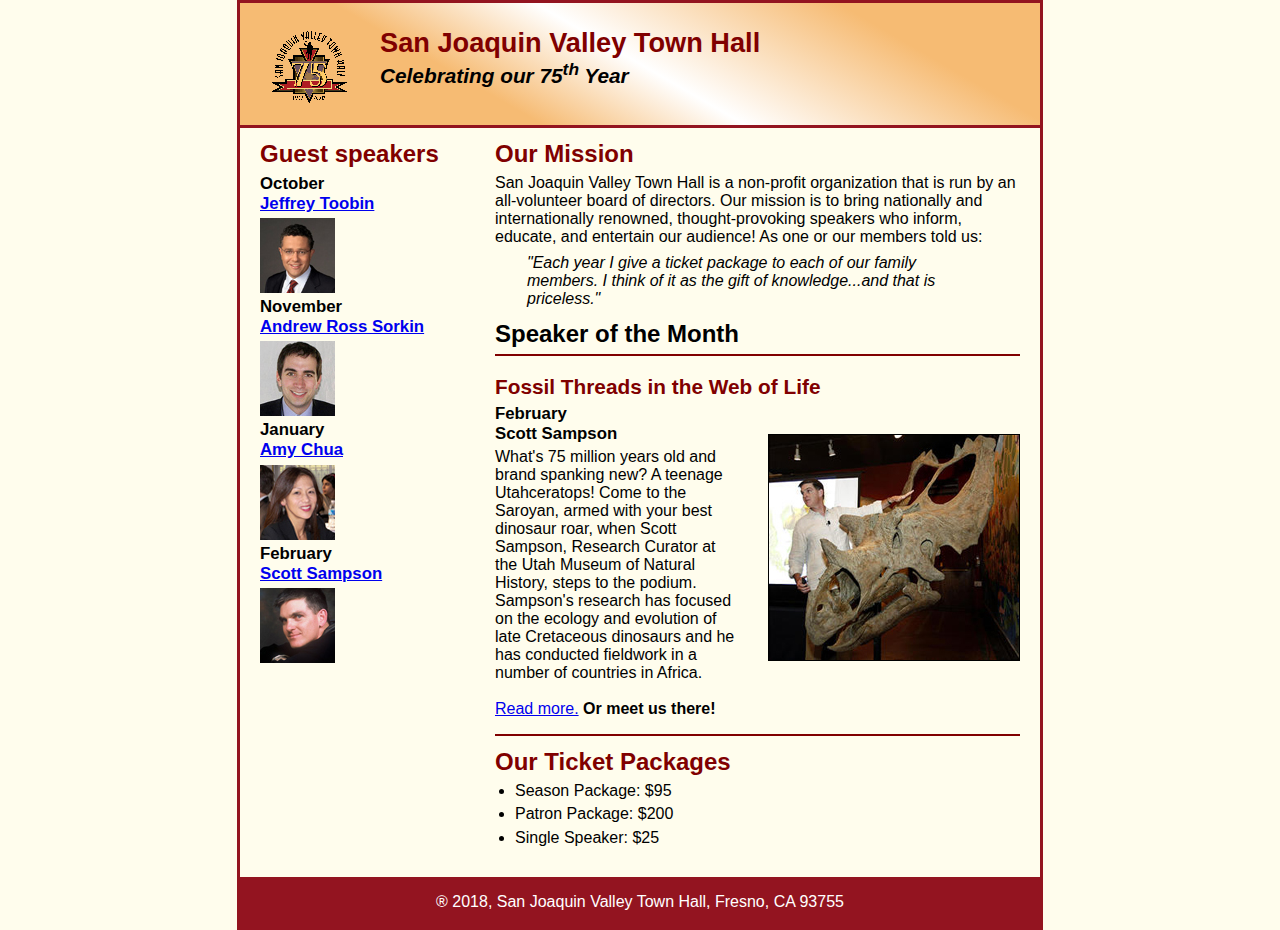
<file: index.html>
<!DOCTYPE html>
<html lang="en">

<head>
	<meta charset="utf-8">
	<title>San Joaquin Valley Town Hall</title>
	<link rel="shortcut icon" href="images/favicon.ico">
	<link rel="stylesheet" href="style/main.css">

</head>

<body>
	<header>
		<image src="images/town_hall_logo.gif" alt="town hall logo" height="80"></image>
		<h2>San Joaquin Valley Town Hall</h2>
		<h3>Celebrating our <em class="shadow">75<sup>th</sup></em> Year</h3>
	</header>
	<main>

		<section>
		<h1 class="red">Our Mission</h1>
		  <p>San Joaquin Valley Town Hall is a non-profit organization that is run by an all-volunteer board of directors.
			  Our mission is to bring nationally and internationally renowned, thought-provoking speakers who inform,
			  educate, and entertain our audience! As one or our members told us:</p>
		  <blockquote>"Each year I give a ticket package to each of our family members.
			  I think of it as the gift of knowledge...and that is priceless."</blockquote>

		<h1>Speaker of the Month</h1>
			<article>
				<h2>Fossil Threads in the Web of Life</h2>
				<img src="images/sampson_dinosaur.jpg" alt="sampson dinosaur image"></img>
				<h3>February <br>
					Scott Sampson</h3>
				<p>What's 75 million years old and brand spanking new? A teenage Utahceratops!
					Come to the Saroyan, armed with your best dinosaur roar, when Scott Sampson,
					Research Curator at the Utah Museum of Natural History, steps to the podium.
					Sampson's research has focused on the ecology and evolution of late Cretaceous
					dinosaurs and he has conducted fieldwork in a number of countries in Africa. &nbsp
					<br><br> <a href="speakers/sampson.html">Read more.</a> <b>Or meet us there!</b>
				</p>


			</article>

		<h1 class="red">Our Ticket Packages</h1>
		  <ul>
			  <li>Season Package: $95</li>
			  <li>Patron Package: $200</li>
			  <li>Single Speaker: $25</li>
		  </ul>
		</section>

		<aside>

		<h1 class="red">Guest speakers</h1>

		  <h3 class="black">October<br><a href="speakers/toobin.html">Jeffrey Toobin</a></h3>
		    <image src="images/toobin75.jpg" alt="Jeffrey Toobin image"></image>

		  <h3 class="black">November<br><a href="speakers/sorkin.html">Andrew Ross Sorkin</a></h3>
		    <image src="images/sorkin75.jpg" alt="Andrew Ross Sorkin image"></image>

		  <h3 class="black">January<br><a href="speakers/chua.html">Amy Chua</a></h3>
		    <image src="images/chua75.jpg" alt="Amy Chua image"></image>

		  <h3 class="black">February<br><a href="speakers/sampson.html">Scott Sampson</a></h3>
		    <image src="images/sampson75.jpg" alt="Scott Sampson image"></image>
		</aside>
	</main>
	<footer>
		<p>&#174; 2018, San Joaquin Valley Town Hall, Fresno, CA 93755</p>
	</footer>
</body>
</html>
</file>
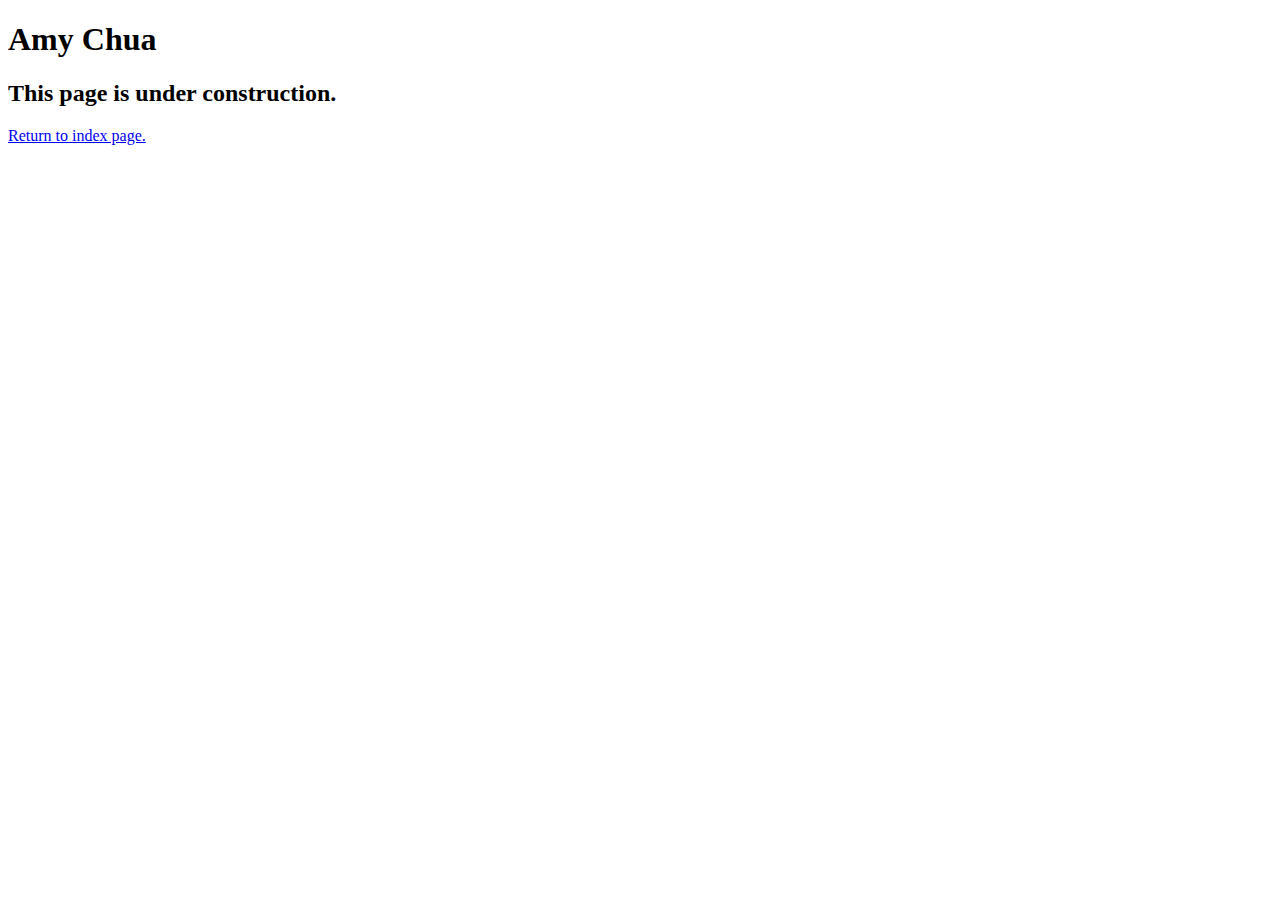
<file: speakers/chua.html>
<!DOCTYPE html>
<html lang="en">

<head>
	<meta charset="utf-8">
	<title>San Joaquin Valley Town Hall</title>
	<link rel="shortcut icon" href="images/favicon.ico">
</head>

<body>
	<main>
		<h1>Amy Chua</h1>
		<h2>This page is under construction.</h2>
		<p><a href="../index.html">Return to index page.</a></p>
	</main>
</body>

</html>
</file>
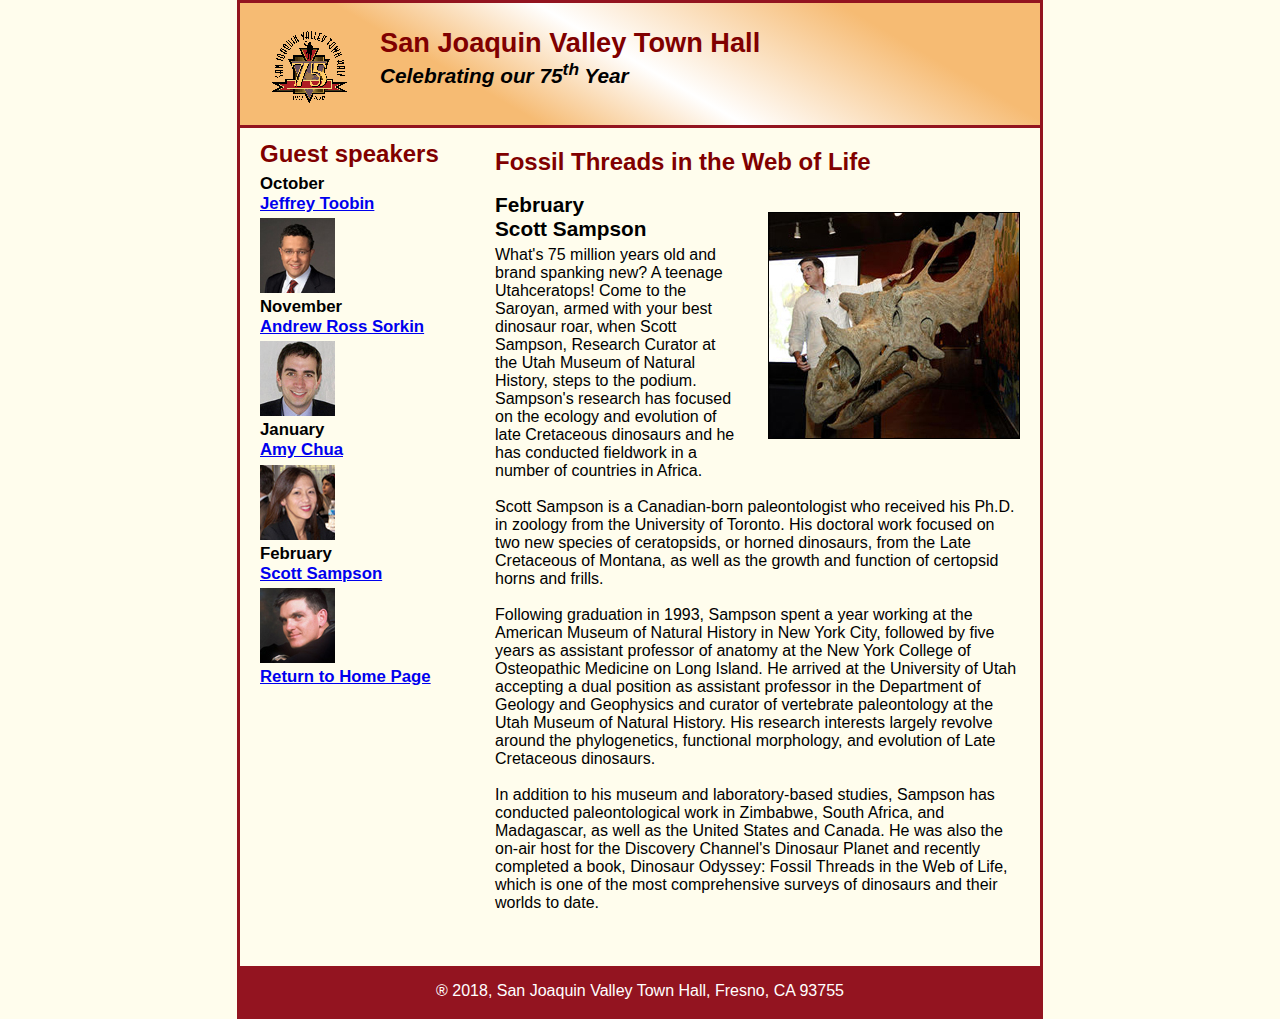
<file: speakers/sampson.html>
<!DOCTYPE html>
<html lang="en">

<head>
	<meta charset="utf-8">
	<title>San Joaquin Valley Town Hall</title>
	<link rel="shortcut icon" href="../images/favicon.ico">
	<link rel="stylesheet" href="../style/speaker.css">

</head>

<body>
	<header>
		<image src="../images/town_hall_logo.gif" alt="town hall logo" height="80"></image>
		<h2>San Joaquin Valley Town Hall</h2>
		<h3>Celebrating our <em class="shadow">75<sup>th</sup></em> Year</h3>
	</header>
	<main>

		<section>

			<article>
				<h1 class="red">Fossil Threads in the Web of Life</h1>
				<img src="../images/sampson_dinosaur.jpg" alt="sampson dinosaur image"></img>
				<h2 class="black">February <br>
					Scott Sampson</h2>
				<p>
					What's 75 million years old and brand spanking new? A teenage Utahceratops! Come to the
					Saroyan, armed with your best dinosaur roar, when Scott Sampson, Research Curator at the
					Utah Museum of Natural History, steps to the podium. Sampson's research has focused on the
					ecology and evolution of late Cretaceous dinosaurs and he has conducted fieldwork in a number
					of countries in Africa.<br><br>

					Scott Sampson is a Canadian-born paleontologist who received his Ph.D. in zoology from the
					University of Toronto. His doctoral work focused on two new species of ceratopsids, or horned
					dinosaurs, from the Late Cretaceous of Montana, as well as the growth and function of certopsid
					horns and frills.<br><br>

					Following graduation in 1993, Sampson spent a year working at the American Museum of Natural
					History in New York City, followed by five years as assistant professor of anatomy at the New
					York College of Osteopathic Medicine on Long Island. He arrived at the University of Utah
					accepting a dual position as assistant professor in the Department of Geology and Geophysics
					and curator of vertebrate paleontology at the Utah Museum of Natural History. His research
					interests largely revolve around the phylogenetics, functional morphology, and evolution of
					Late Cretaceous dinosaurs.<br><br>

					In addition to his museum and laboratory-based studies, Sampson has conducted paleontological
					work in Zimbabwe, South Africa, and Madagascar, as well as the United States and Canada. He was
					also the on-air host for the Discovery Channel's Dinosaur Planet and recently completed a book,
					Dinosaur Odyssey: Fossil Threads in the Web of Life, which is one of the most
					comprehensive surveys of dinosaurs and their worlds to date.<br><br>

				</p>


			</article>

		</section>

		<aside>

		<h1 class="red">Guest speakers</h1>

		  <h3 class="black">October<br><a href="../speakers/toobin.html">Jeffrey Toobin</a></h3>
		    <image src="../images/toobin75.jpg" alt="Jeffrey Toobin image"></image>

		  <h3 class="black">November<br><a href="../speakers/sorkin.html">Andrew Ross Sorkin</a></h3>
		    <image src="../images/sorkin75.jpg" alt="Andrew Ross Sorkin image"></image>

		  <h3 class="black">January<br><a href="../speakers/chua.html">Amy Chua</a></h3>
		    <image src="../images/chua75.jpg" alt="Amy Chua image"></image>

		  <h3 class="black">February<br><a href="../speakers/sampson.html">Scott Sampson</a></h3>
		    <image src="../images/sampson75.jpg" alt="Scott Sampson image"></image>

		  <h3><a href="../index.html">Return to Home Page</a></h3>
		</aside>
	</main>
	<footer>
		<p>&#174; 2018, San Joaquin Valley Town Hall, Fresno, CA 93755</p>
	</footer>
</body>
</html>
</file>
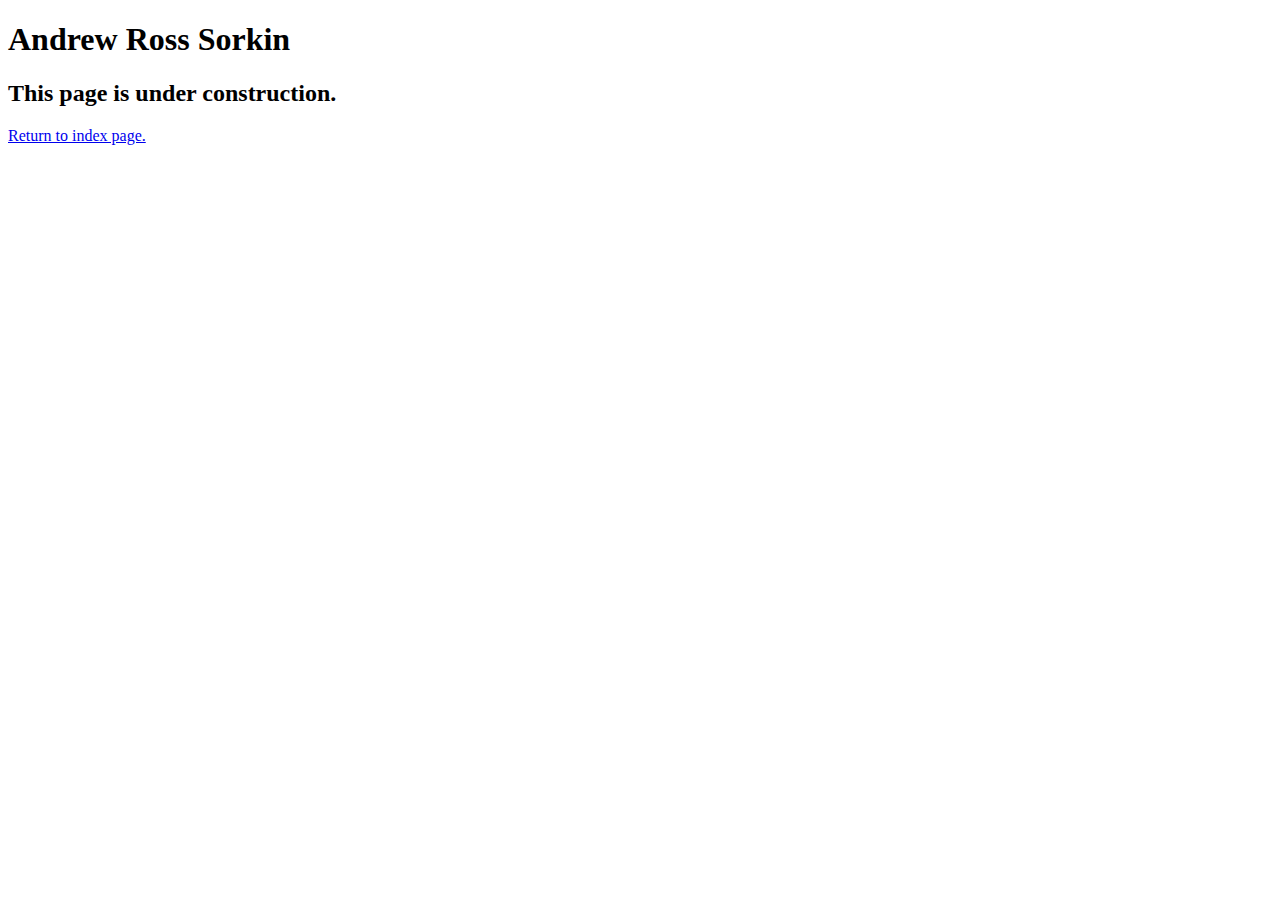
<file: speakers/sorkin.html>
<!DOCTYPE html>
<html lang="en">

<head>
	<meta charset="utf-8">
	<title>San Joaquin Valley Town Hall</title>
	<link rel="shortcut icon" href="images/favicon.ico">
</head>

<body>
	<main>
		<h1>Andrew Ross Sorkin</h1>
		<h2>This page is under construction.</h2>
		<p><a href="../index.html">Return to index page.</a></p>
	</main>
</body>

</html>
</file>
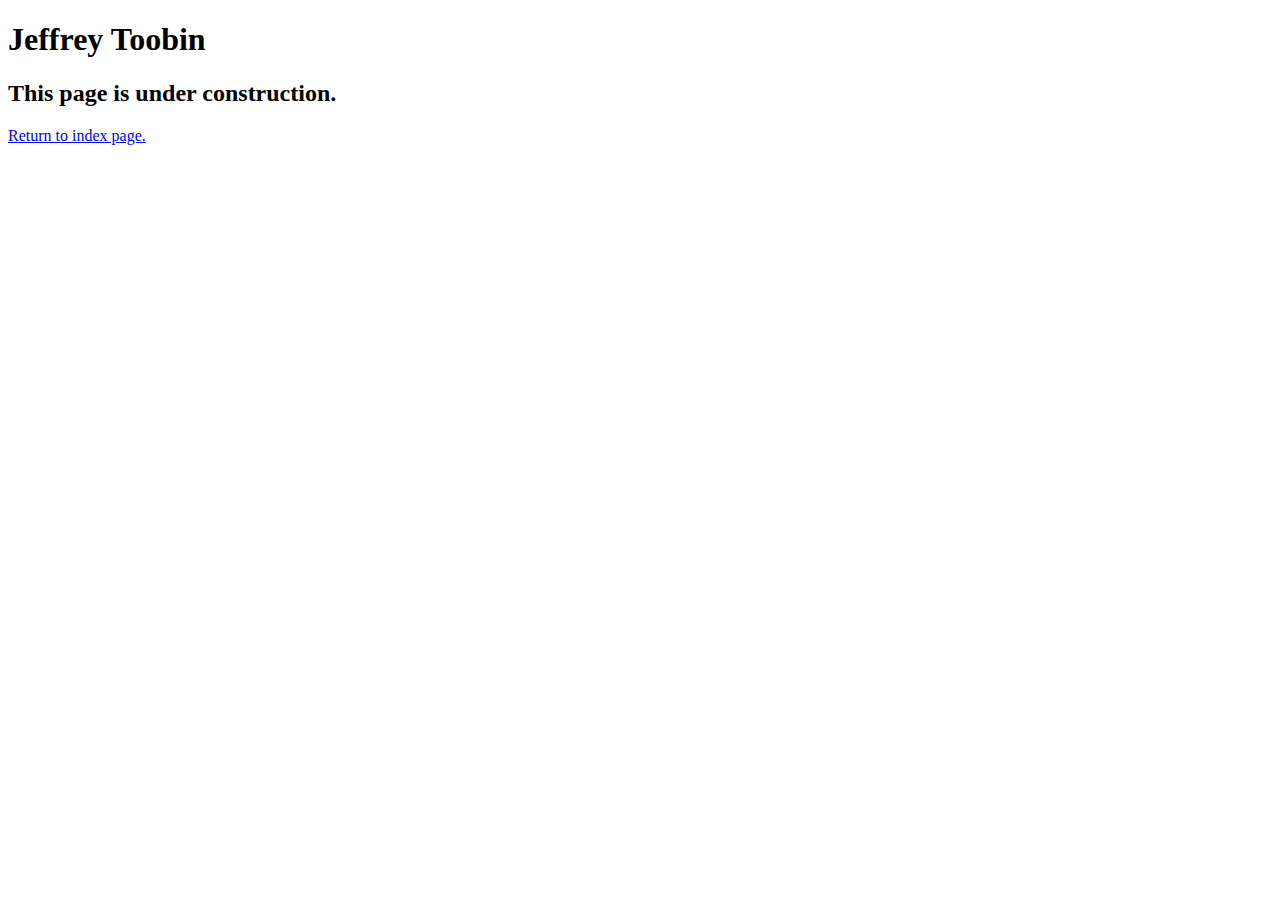
<file: speakers/toobin.html>
<!DOCTYPE html>
<html lang="en">

<head>
	<meta charset="utf-8">
	<title>San Joaquin Valley Town Hall</title>
	<link rel="shortcut icon" href="images/favicon.ico">
</head>

<body>
    <main>
	    <h1>Jeffrey Toobin</h1>
	    <h2>This page is under construction.</h2>
		<p><a href="../index.html">Return to index page.</a></p>
    </main>
</body>

</html>
</file>
<file: style/main.css>
/* the styles for the elements */
* {
	margin: 0;
	padding: 0;
}

body {
	font-family: Arial, Helvetica, sans-serif;
    font-size: 100%;
	width: 800px;
	margin: 0px auto;
	border: 3px solid #931420;
	background-color: #fffded;
}

.shadow {
	text-shadow: #800000;
}

.black {
	color: black;
}

.red {
	color: #800000;
}

h1 {
	font-size: 150%;
	padding-top: .5em;
	padding-bottom: .25em;
	margin: 0;
}

h2 {
	padding-top: 0px;
}

h3 {
	font-size: 105%;
	padding-bottom: .25em;
}

/* the styles for the header */

header {
	border-bottom: 3px solid #931420;
	padding-top: 1.5em;
	padding-bottom: 2em;
	background: linear-gradient(30deg, #f6bb73 0%, #f6bb73 30%, white 50%, #f6bb73 80%, #f6bb73 100%);
}

header img {
	float: left;
	padding-left: 30px;
	padding-right: 30px;
	padding-bottom: 1em;
}

header h2 {
	font-size: 170%;
	color: #800000;
}

header h3 {
	font-size: 130%;
	font-style: italic;
}

/* the styles for the section */

main {
	clear: left;
	padding-left: 20px;
	padding-right: 20px;
}

article {
	padding-top: .5em;
	padding-bottom: .5em;
	border-top: 2px solid #800000;
	border-bottom: 2px solid #800000;
}

article img {
	float: right;
	margin-top: 30px;
	margin-bottom: 30px;
	margin-left: 30px;
	border: 1px solid black;
}

section {
	width: 525px;
	float: right;
	padding-bottom: 20px;
}

aside {
	width: 215px;
	float: left;
}

aside h3 {
	font-size: 105%;
	padding-bottom: .25em;
}

aside h1 img {
	bottom-padding: 1em;
}

main h2 {
	font-size: 130%;
	color: #800000;
	padding-top: .5em;
	padding-bottom: .25em;
}

main h3 {
	font-size: 105%;
	padding-bottom: .25em;
}

main p {
	padding-bottom: .5em;
}

main blockquote {
	padding-right: 2em;
	padding-left: 2em;
	font-style: italic;
}

main a:hover {
	font-style: italic;
}

main ul {
	padding-bottom: .25em;
	padding-left: 1.25em;
}

main li {
	padding-bottom: .35em;
}

/* the styles for the footer */

footer {
	background-color: #931420;
	clear: both;
}

footer p {
	text-align: center;
	color: white;
	padding-top: 1em;
	padding-bottom: 1em;
}
</file>
<file: style/speaker.css>
/* the styles for the elements */
* {
	margin: 0;
	padding: 0;
}

body {
	font-family: Arial, Helvetica, sans-serif;
    font-size: 100%;
	width: 800px;
	margin: 0px auto;
	border: 3px solid #931420;
	background-color: #fffded;
}

.shadow {
	text-shadow: #800000;
}

.black {
	color: black;
}

.red {
	color: #800000;
}

h1 {
	font-size: 150%;
	padding-top: .5em;
	padding-bottom: .25em;
	margin: 0;
}

h2 {
	padding-top: 0px;
}

h3 {
	font-size: 105%;
	padding-bottom: .25em;
}

/* the styles for the header */

header {
	border-bottom: 3px solid #931420;
	padding-top: 1.5em;
	padding-bottom: 2em;
	background: linear-gradient(30deg, #f6bb73 0%, #f6bb73 30%, white 50%, #f6bb73 80%, #f6bb73 100%);
}

header img {
	float: left;
	padding-left: 30px;
	padding-right: 30px;
	padding-bottom: 1em;
}

header h2 {
	font-size: 170%;
	color: #800000;
}

header h3 {
	font-size: 130%;
	font-style: italic;
}

/* the styles for the section */

main {
	clear: left;
	padding-left: 20px;
	padding-right: 20px;
}

article {
	padding-top: .5em;
	padding-bottom: .5em;
}

article img {
	float: right;
	margin-top: 30px;
	margin-bottom: 30px;
	margin-left: 30px;
	border: 1px solid black;
}

section {
	width: 525px;
	float: right;
	padding-bottom: 20px;
}

aside {
	width: 215px;
	float: left;
}

aside h3 {
	font-size: 105%;
	padding-bottom: .25em;
}

aside h1 img {
	bottom-padding: 1em;
}

main h2 {
	font-size: 130%;
	color: #800000;
	padding-top: .5em;
	padding-bottom: .25em;
}

main h3 {
	font-size: 105%;
	padding-bottom: .25em;
}

main p {
	padding-bottom: .5em;
}

main blockquote {
	padding-right: 2em;
	padding-left: 2em;
	font-style: italic;
}

main a:hover {
	font-style: italic;
}

main ul {
	padding-bottom: .25em;
	padding-left: 1.25em;
}

main li {
	padding-bottom: .35em;
}

/* the styles for the footer */

footer {
	background-color: #931420;
	clear: both;
}

footer p {
	text-align: center;
	color: white;
	padding-top: 1em;
	padding-bottom: 1em;
}
</file>
